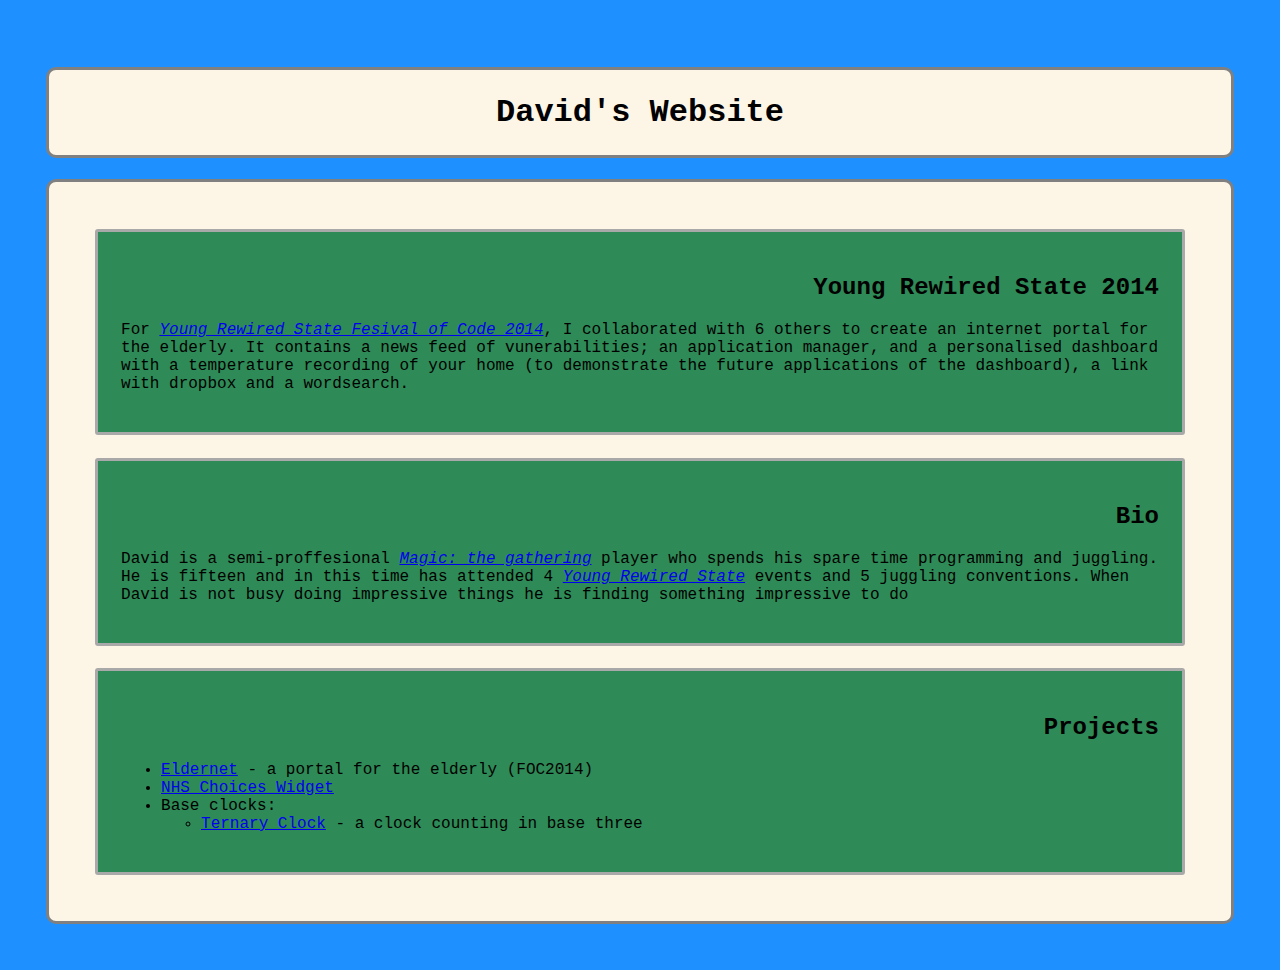
<file: index.htm>
<!DOCTYPE html>
<html>
	<head>
		<title>
			David's Website
		</title>


		<!-- CSS stylesheets -->
		<link rel="stylesheet" type="text/css" href="style/style.css">
	</head>

	<body>
		<div class="align-center container">
			<h1 class="jumbotron">
				David's Website
			</h1>
			<div class="jumbotron">
				<div class="internal">
					<h2 class="align-right">
						Young Rewired State 2014
					</h2>
					<p class="align-left">
						For <a href="http://festivalofco.de/"><i>Young Rewired State Fesival of Code 2014</i></a>, I collaborated with 6 others to create an internet portal for the elderly. It contains a news feed of vunerabilities; an application manager, and a personalised dashboard with a temperature recording of your home (to demonstrate the future applications of the dashboard), a link with dropbox and a wordsearch.
					</p>
				</div>
				<!--
				<div class="project internal">
					<table>
						<tr>
							<th class="project-head">
								NHS hospital finder
							</th>
						</tr>
						<tr>
							<td class="project-body">
							</td>
						</tr>
					</table>
				</div>
				-->
				<div class="internal">
					<div class="align-right">
						<h2>
							Bio
						</h2>
					</div>
					<p class="align-left">
						David is a semi-proffesional <a href="http://www.wizards.com/magic"><i>Magic: the gathering</i></a> player who spends his spare time programming and juggling. He is fifteen and in this time has attended 4 <a href="http://festivalofco.de/"><i>Young Rewired State</i></a> events and 5 juggling conventions. When David is not busy doing impressive things he is finding something impressive to do
					</p>
				</div>
				<div class="internal">
					<div class="align-right">
						<h2>
							Projects
						</h2>
					</div>
					<ul class="align-left">
						<li>
							<a href="http://elder.herokuapp.com">Eldernet</a> - a portal for the elderly (FOC2014)
						</li>
						<li>
							<a href="nhs/nhsProject.htm">NHS Choices Widget</a>
						</li>
						<li>
							Base clocks:
							<ul>
								<li>
									<a href="baseclocks/tclock.htm">Ternary Clock</a> - a clock counting in base three
								</li>
							</ul>
						</li>
					</ul>
				</div>
			</div>
		</div>
	</body>
</html>
</file>
<file: style/style.css>
body {
	background-color: dodgerblue;
	font-family: courier;
}

.jumbotron {
	padding: 2%;
	background-color: oldlace;
	border: 3px solid grey;
	border-radius: 10px;
}

.internal {
	margin: 2%;
	padding: 2%;
	background-color: seagreen;
	border: 3px solid darkgrey;
	border-radius: 3px;
}

.container {
	padding: 3%;
}

.align-left {
	text-align: left;
}

.align-center {
	text-align: center;
}

.align-right {
	text-align: right;
}
</file>
